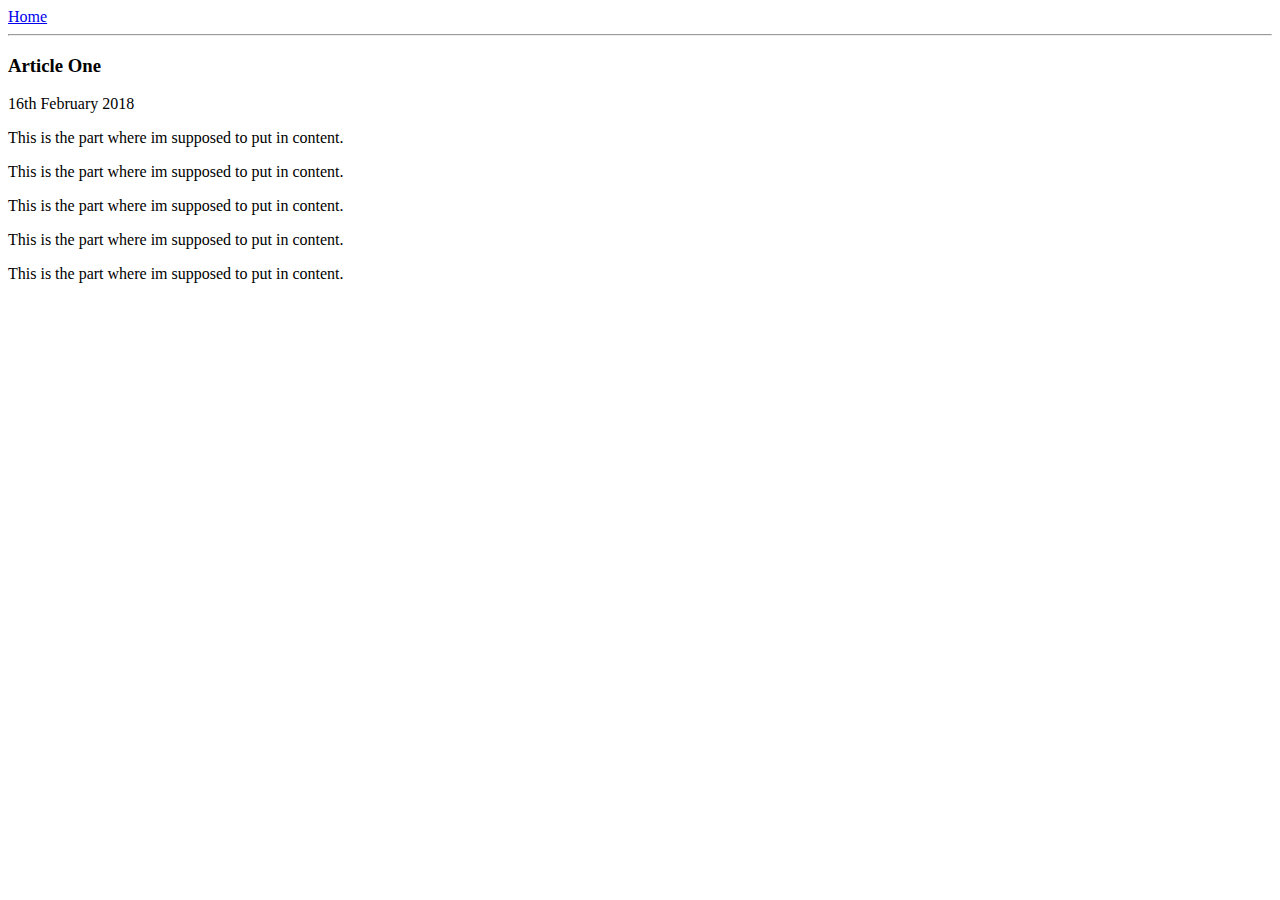
<file: article-one.html>
<html>
    <head>
        <title>
            Article 1, Shreya Gorantla
        </title>
    </head>
    <body>
        <div>
            <a href="/">Home</a>
        </div>
        <hr>
        <h3>
            Article One
        </h3>
        <div> 
            16th February 2018
        </div>
        <div>
             <p> This is the part where im supposed to put in content. 
        </p>
          <p> This is the part where im supposed to put in content. 
        </p>
          <p> This is the part where im supposed to put in content. 
        </p>
          <p> This is the part where im supposed to put in content. 
        </p>
          <p> This is the part where im supposed to put in content. 
        </p>
        </div>
    </body>
</html>
</file>
